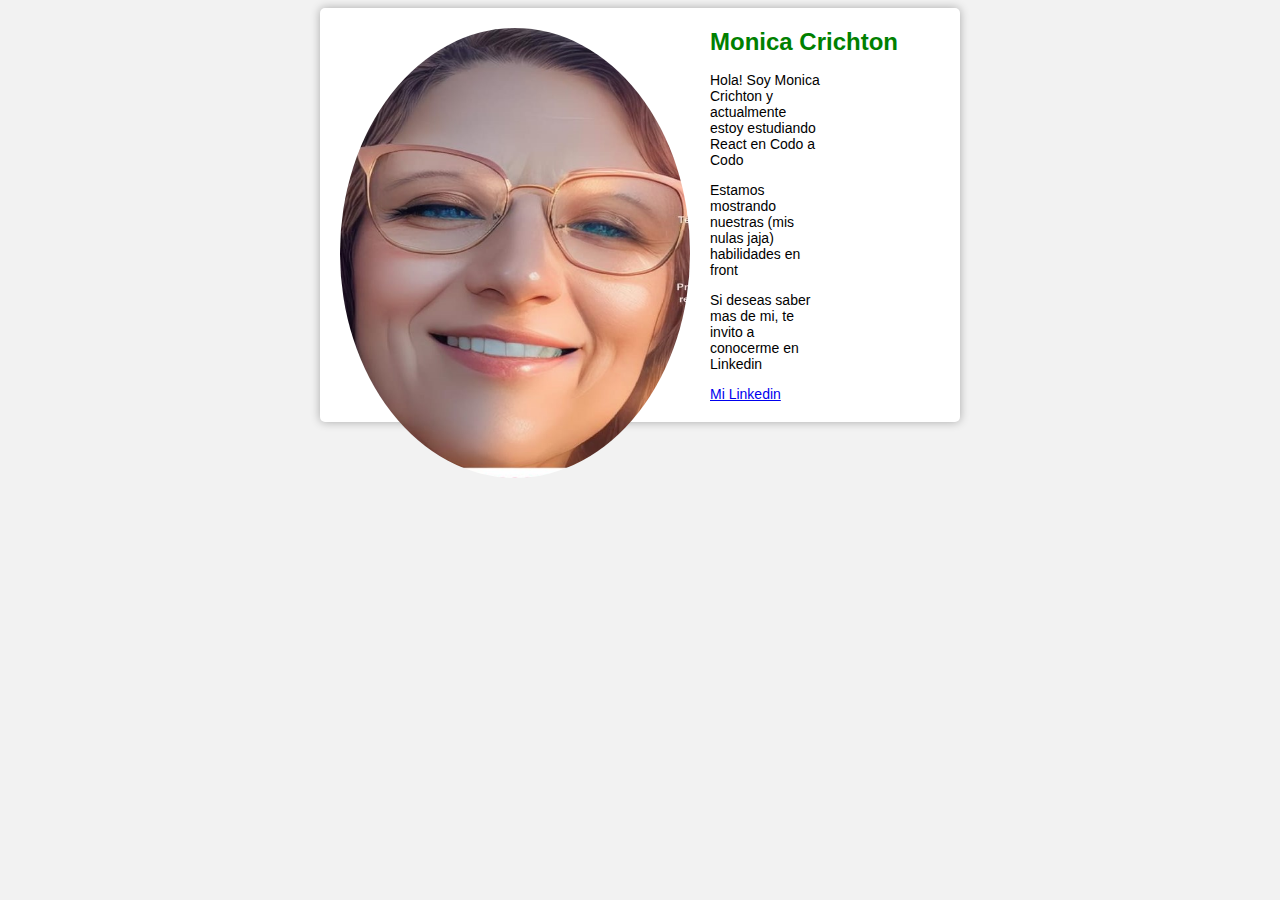
<file: Index.html>
<!DOCTYPE html>
<html>
<head>
	<title>vCard</title>
    <link rel= "stylesheet" href="CSS\VCard Crichton.css">
	</style>
</head>
<body>
    <div class="container">
    <img src="Imagenes\Caricatura Monica reducida.jpg" alt="Caritcatura de Monica">
    <h1>Monica Crichton</h1>
        <div class="card" style="width: 30rem;">
            <div class="card-body">
                <p>Hola! Soy Monica Crichton y actualmente estoy estudiando React en Codo a Codo</p>
                <p>Estamos mostrando nuestras (mis nulas jaja) habilidades en front</p>
                <p>Si deseas saber mas de mi, te invito a conocerme en Linkedin</p>
                <a href="linkedin.com/in/crichton-monica-irene" class="btn btn-primary">Mi Linkedin</a>
            </div>    
        </div>
    </div>
</body>
</html>
</file>
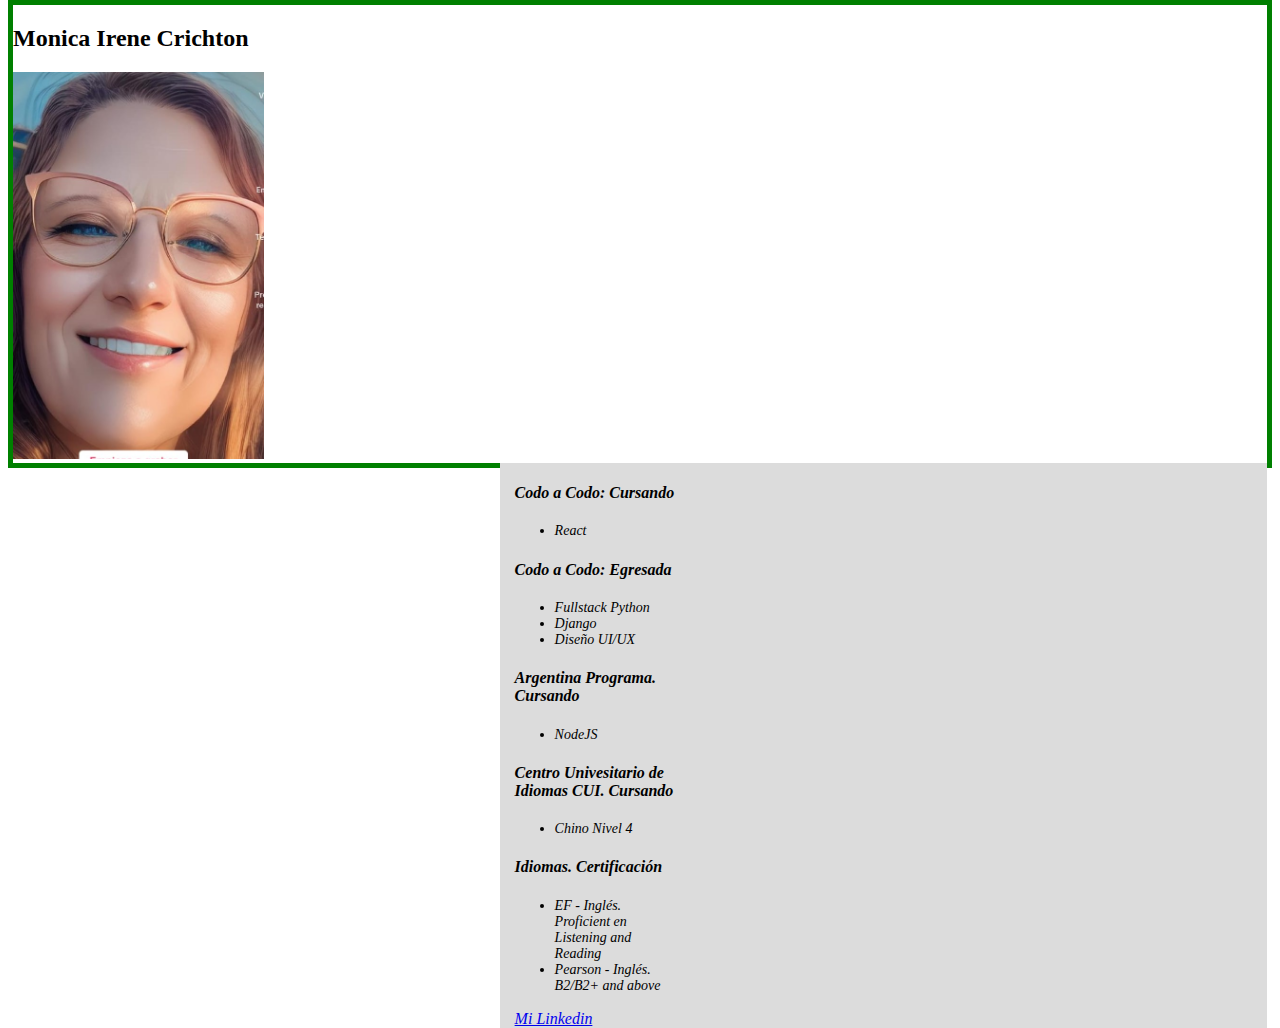
<file: Crichton-CW.html>
<!DOCTYPE html>
<html lang="en">
<head>
    <meta charset="UTF-8">
    <meta name="viewport" content="width=device-width, initial-scale=1.0">
    <link rel= "stylesheet" href="CSS\cw.css">
    <title>Monica Irene Crichton VCard</title>
</head>
    <!-- <header>
        <h2>Monica Irene Crichton</h2>
    </header> -->
    <body> 
        <div>
            <h2>Monica Irene Crichton</h2>
            <img src="Imagenes\Caricatura Monica reducida.jpg" class="card-img-top" width= 20% alt="Imagen en caricatura de Monica Crichton">
        </div>
            
        <aside>
            <div class="card" style="width: 10rem;">
                <div class="card-body">
                    <h4>Codo a Codo: Cursando</h4>
                    <ul>
                        <li>React</li>
                    </ul>
                    <h4>Codo a Codo: Egresada</h4>
                    <ul>
                        <li>Fullstack Python</li>
                        <li>Django</li>
                        <li>Diseño UI/UX</li>
                    </ul>
                    
                    <h4>Argentina Programa. Cursando</h4>
                    <ul>
                        <li>NodeJS</li>
                    </ul>
                    
                    <h4>Centro Univesitario de Idiomas CUI. Cursando</h4>
                    <ul>
                        <li>Chino Nivel 4</li>
                    </ul>
                    
                    <h4>Idiomas. Certificación</h4>
                    <ul>
                        <li>EF - Inglés. Proficient en Listening and Reading</li>
                        <li>Pearson - Inglés. B2/B2+ and above</li>
                    </ul>
               </div>
            <a href="linkedin.com/in/crichton-monica-irene" class="btn btn-primary">Mi Linkedin</a>

        </aside>  
     </body>

</html>
</file>
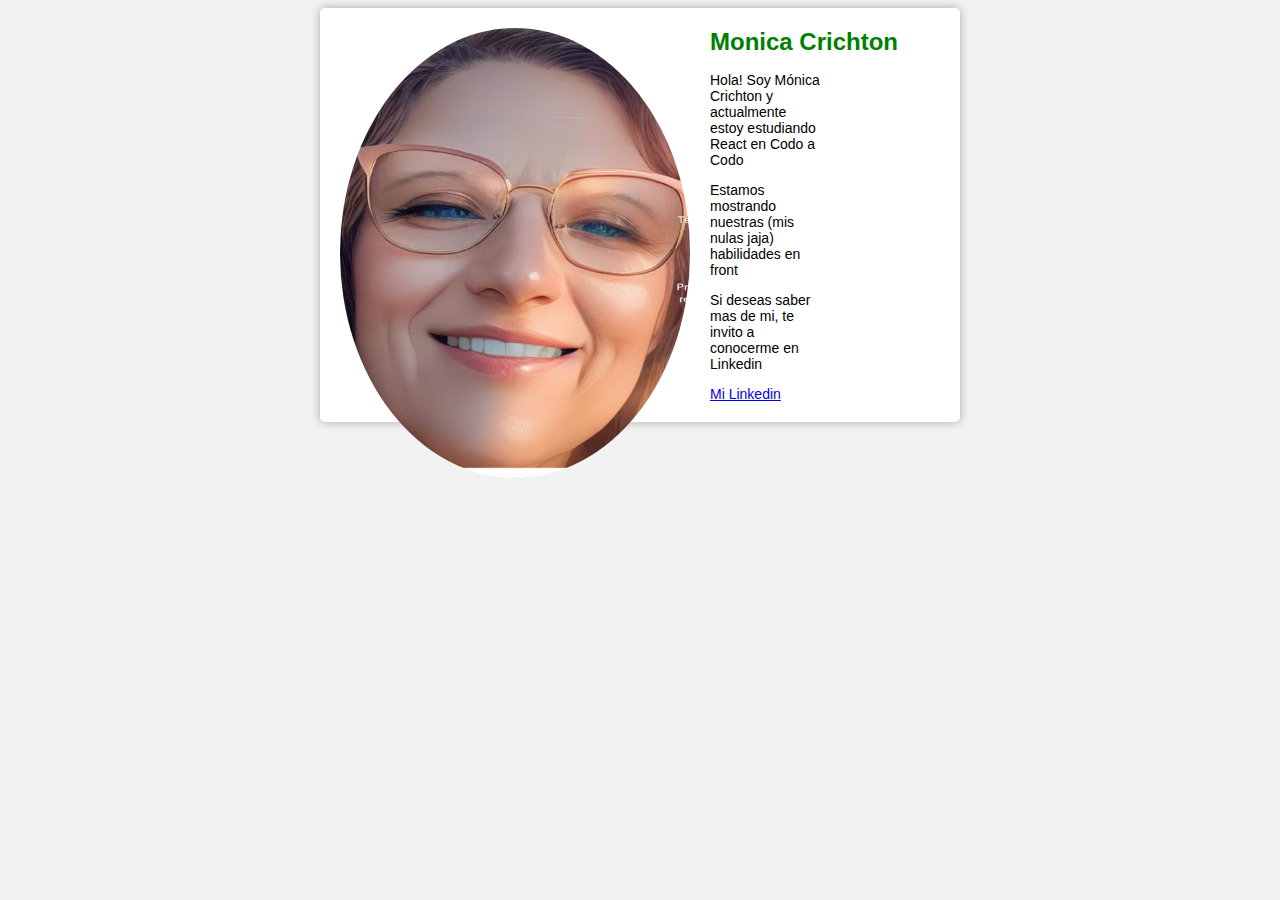
<file: Index.html.html>
<!DOCTYPE html>
<html>
<head>
	<title>vCard</title>
	<!-- <style type="text/css"> -->
    <link rel= "stylesheet" href="CSS\VCard Crichton.css">
	</style>
</head>
<body>
    <div class="container">
    <img src="Imagenes\Caricatura Monica reducida.jpg" alt="Caritcatura de Monica">
    <h1>Monica Crichton</h1>
        <div class="card" style="width: 30rem;">
            <div class="card-body">
                <p>Hola! Soy Mónica Crichton y actualmente estoy estudiando React en Codo a Codo</p>
                <p>Estamos mostrando nuestras (mis nulas jaja) habilidades en front</p>
                <p>Si deseas saber mas de mi, te invito a conocerme en Linkedin</p>
                <a href="linkedin.com/in/crichton-monica-irene" class="btn btn-primary">Mi Linkedin</a>
            </div>    
        </div>
    </div>
</body>
</html>
</file>
